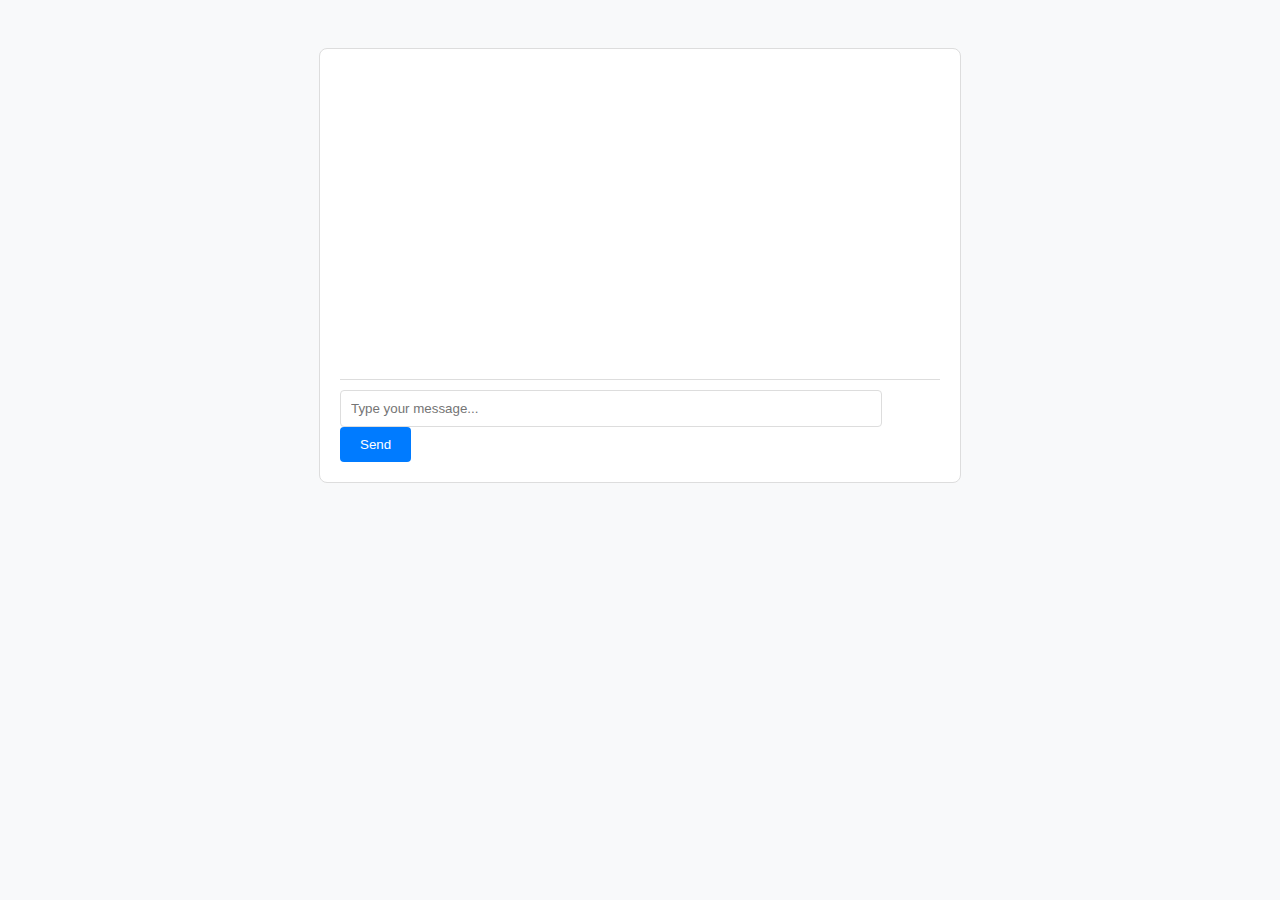
<file: index6.html>
<!DOCTYPE html>
<html lang="en">
<head>
    <meta charset="UTF-8">
    <meta name="viewport" content="width=device-width, initial-scale=1.0">
    <title>Simple Chat Application</title>
    <link rel="stylesheet" href="styles.css">
</head>
<body>
    <div class="chat-container">
        <div class="chat-output" id="chat-output"></div>
        <input type="text" id="message-input" placeholder="Type your message...">
        <button id="send-button">Send</button>
    </div>

    <script src="client.js"></script>
</body>
</html>
</file>
<file: styles.css>
body {
    font-family: Arial, sans-serif;
    background-color: #f8f9fa;
    padding: 20px;
}

.chat-container {
    max-width: 600px;
    margin: 20px auto;
    background-color: #fff;
    border: 1px solid #ddd;
    border-radius: 8px;
    padding: 20px;
}

.chat-output {
    min-height: 300px;
    border-bottom: 1px solid #ddd;
    margin-bottom: 10px;
    overflow-y: scroll;
    padding-bottom: 10px;
}

#message-input {
    width: calc(100% - 80px);
    padding: 10px;
    border: 1px solid #ddd;
    border-radius: 4px;
    margin-right: 10px;
}

#send-button {
    padding: 10px 20px;
    background-color: #007bff;
    color: #fff;
    border: none;
    border-radius: 4px;
    cursor: pointer;
}
</file>
